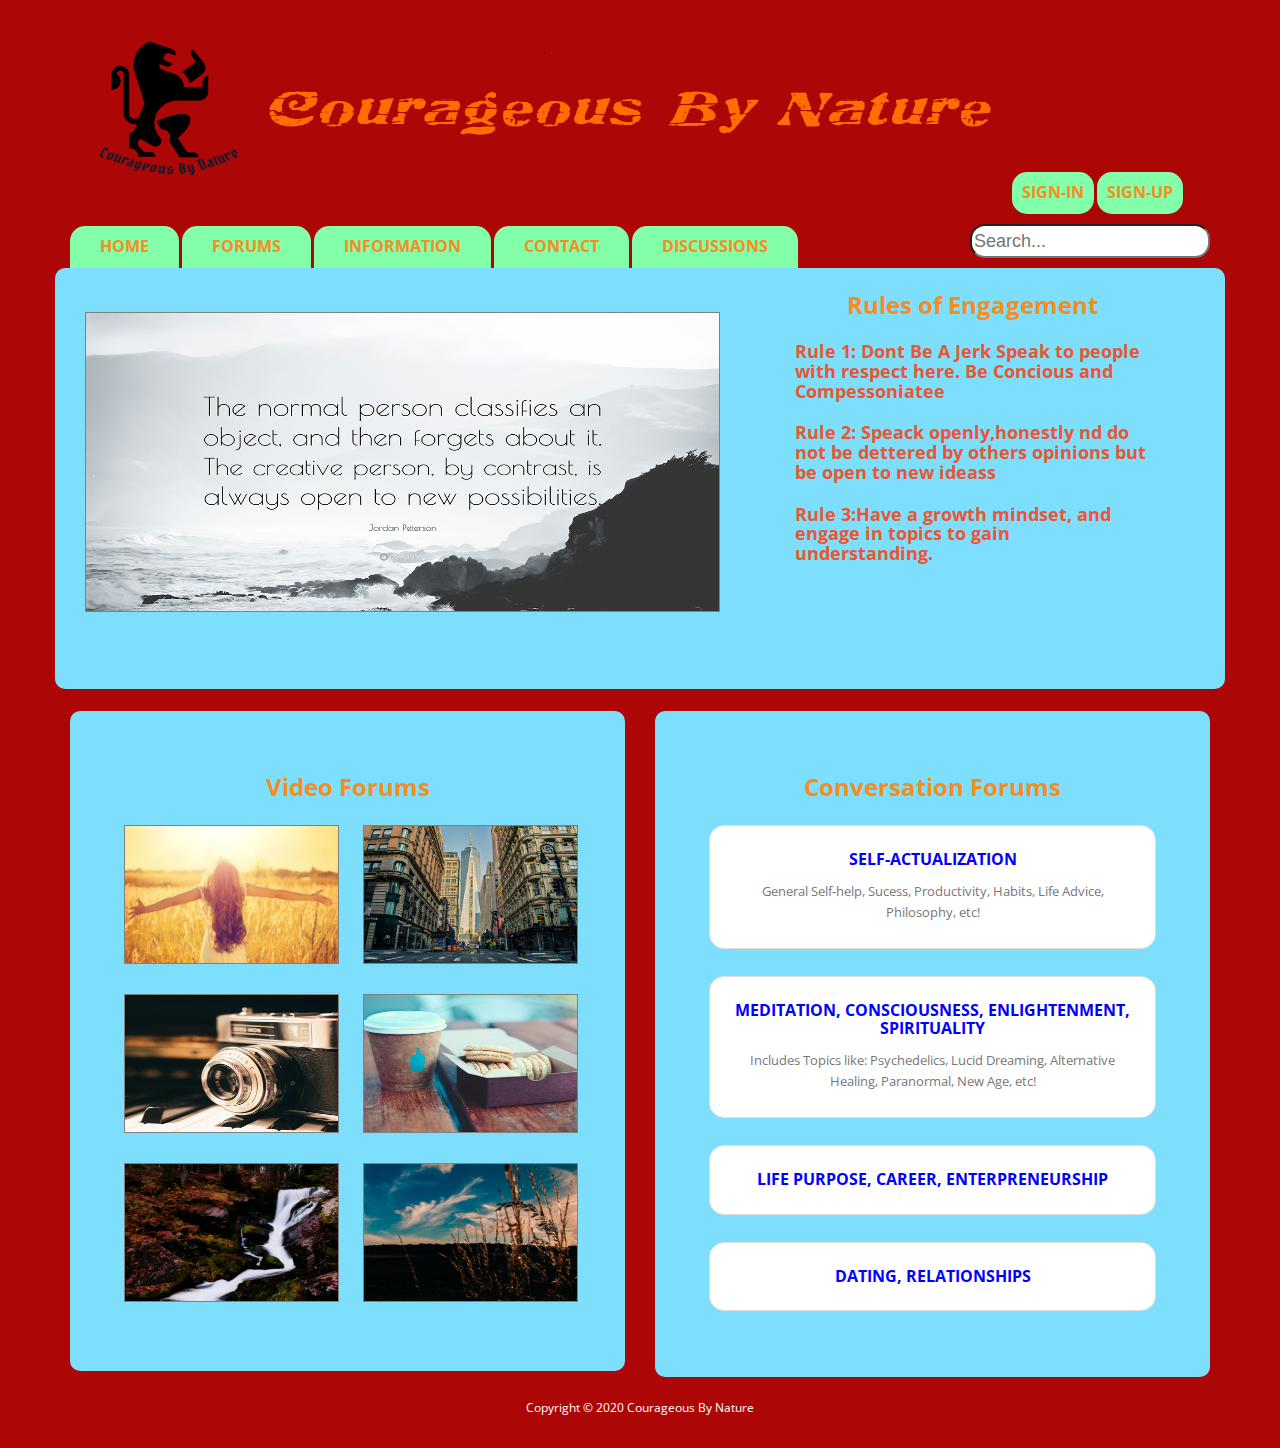
<file: index.html>
<!DOCTYPE html>
<!--[if lt IE 7]><html class="no-js lt-ie9 lt-ie8 lt-ie7"> <![endif]-->
<!--[if IE 7]><html class="no-js lt-ie9 lt-ie8"> <![endif]-->
<!--[if IE 8]><html class="no-js lt-ie9"> <![endif]-->
<!--[if gt IE 8]><!--> <html class="no-js"> <!--<![endif]-->
<head>

    <meta charset="utf-8">
    <title>Courageous By Nature</title>

    <meta name="description" content="">
    <meta name="viewport" content="width=device-width">

    <link href="http://fonts.googleapis.com/css?family=Open+Sans:400,300,600,700,800" rel="stylesheet">

    <link rel="stylesheet" href="css/bootstrap.css">
    <link rel="stylesheet" href="css/normalize.min.css">
    <link rel="stylesheet" href="css/font-awesome.min.css">
    <link rel="stylesheet" href="css/animate.css">
    <link rel="stylesheet" href="css/templatemo-misc.css">
    <link rel="stylesheet" href="css/templatemo-style.css">

    <script src="js/vendor/modernizr-2.6.2.min.js"></script>

</head>
<body>

    
    <header class="site-header">
        
        <div class="main-header">
            <div class="container">
                <div class="row">
                    <div class="col-md-12 col-sm-12 col-xs-12">
                        <div class="logo">
                            <img src="./images/cbnlogo.png" style="width: 85%;
                            height: 156px;">
                        </div> <!-- /.logo -->
                    </div> <!-- /.col-md-4 -->
                   
                </div> <!-- /.row -->
            </div> <!-- /.container -->
        </div> <!-- /.main-header -->
        <div class="main-nav" style="margin-bottom: -5%;">
            <div class="container">
                <div class="row">
                    <div class="col-md-8 col-sm-8">
                        <div class="list-menu">
                            <ul>
                                <li><a href="index.html">Home</a></li>
                                <li><a href="Forums.html">Forums</a></li>
                                <li><a href="Information.html">Information</a></li>
                                <li><a href="contact.html">Contact</a></li>
                                <li><a href="Forums-new.html">Discussions</a></li>
                            </ul>
                        </div> <!-- /.list-menu -->
                    </div> <!-- /.col-md-6 -->
                    <div class="col-md-4 col-sm-4" style="margin-top: -54px;">
                        <div class="list-menu">
                            <ul style="margin-left: 45%;">
                                <li style="border-radius: 15px 15px 15px 15px;
                                padding: 10px 10px;
                            "><a href="#">Sign-In</a></li>
                                <li style="border-radius: 15px 15px 15px 15px;
                                padding: 10px 10px;
                            "><a href="#">Sign-Up</a></li>
                            </ul>
                        </div> <!-- /.list-menu -->
                        <div class="notification">
                            <input type="text" placeholder="Search..." style="height: 34px; font-size: large;
                            border-radius: 15px 15px 15px 15px;">
                            
                        </div>
                    </div> <!-- /.col-md-6 -->
                </div> <!-- /.row -->
            </div> <!-- /.container -->
        </div> <!-- /.main-nav -->
    </header> <!-- /.site-header -->

    <div class="content-section">
        <div class="container">
            <div class="row">
                <div class="col-md-12" style="background: #7EDFFC; border-radius: 10px 10px 10px 10px;padding-bottom: 5%;">
                <div class="col-md-7">
                    <div class="">
                        <div style="height: 300px;
                        padding: 0%;margin-top: 7%;">
                            <img style="height: 100%; width: 100%;border: 1px solid gray;" src="images/jpnormalvscreative.jpg" alt="Normal vs Creative">
                        </div> <!-- /.product-thumb -->
                    </div> 
                </div> <!-- /.col-md-6 -->
                        <div class="col-md-5">
                            <div class="col-md-12" ><h3 style="color: #f78c1f;
                                font-size: x-large; text-align: center;">Rules of Engagement</h3>
                            </div>
                        <div style="padding: 10%;">
                            <h5><a href="#" style="font-size: large;">Rule 1: Dont Be A Jerk
                           Speak to people with respect here. Be Concious and Compessoniatee</a></h5>
                            
                            
                            <h5><a href="#" style="font-size: large;">Rule 2: Speack openly,honestly nd do not be dettered by others opinions but be open to new ideass </a></h5>
                           
                           

                            <h5><a href="#" style="font-size: large;">Rule 3:Have a growth mindset, and engage in topics to gain understanding.</a></h5>
                            
                            
                       
                       
                        </div> <!-- /.product-content -->
                  
                </div> <!-- /.col-md-6 -->
            </div> <!-- /.col-md-12 -->
            </div> <!-- /.row -->
           
           

            <div class="row" style="margin-top: 2%;">
                <!-- <div class="col-md-12" style="background: #7EDFFC; border-radius: 1%;padding-bottom: 5%;"> -->
                <div class="col-md-6">
               

                   
                    <div class="col-md-12" style="padding: 7%; background: #7EDFFC;
                    border-radius: 10px 10px 10px 10px;">
                     <div class="col-md-12" ><h3 style="color: #f78c1f;
                        font-size: x-large;text-align: center;">Video Forums</h3>
                    </div>
                    <div class="col-md-6">
                    <div class="product-item-1">
                        <div class="product-thumb">
                            <img src="images/Standing in the sun.jpg" alt="In The Sun">
                        </div> <!-- /.product-thumb -->
                    </div> 
                </div> <!-- /.col-md-6 -->
                <div class="col-md-6">
                    <div class="product-item-1">
                        <div class="product-thumb">
                            <img src="images/city.jpg" alt="City">
                        </div> <!-- /.product-thumb -->
                    </div> 
                </div> <!-- /.col-md-6 -->
                <div class="col-md-6">
                    <div class="product-item-1">
                        <div class="product-thumb">
                            <img src="images/camera.jpg" alt="Camera">
                        </div> <!-- /.product-thumb -->
                    </div> 
                </div> <!-- /.col-md-6 -->
                <div class="col-md-6">
                    <div class="product-item-1">
                        <div class="product-thumb">
                            <img src="images/coffee.jpg" alt="Coffee">
                        </div> <!-- /.product-thumb -->
                    </div> 
                </div> <!-- /.col-md-6 -->
                <div class="col-md-6">
                    <div class="product-item-1">
                        <div class="product-thumb">
                            <img src="images/creek.jpg" alt="Creek">
                        </div> <!-- /.product-thumb -->
                    </div> 
                </div> <!-- /.col-md-6 -->
                <div class="col-md-6">
                    <div class="product-item-1">
                        <div class="product-thumb">
                            <img src="images/sky.jpg" alt="Sky">
                        </div> <!-- /.product-thumb -->
                    </div> 
                </div> <!-- /.col-md-6 -->
            </div> <!-- /.col-md-12 -->


                </div> <!-- /.col-md-6 -->
                        <div class="col-md-6">
                           
                            <div class="col-md-12" style="padding: 7%; background: #7EDFFC;
                            border-radius: 10px 10px 10px 10px;">
                        <div class="col-md-12" ><h3 style="color: #f78c1f;
                            font-size: x-large; text-align: center;">Conversation Forums</h3>
                        </div>
                                    <div class="col-md-12">
                                    <div class="product-content">
                                      <div style="text-align: center;margin: 25px;">
                                        <h5><a href="#" style="color: blue;">Self-Actualization</a></h5>
                                       
                                        <p>General Self-help, Sucess, Productivity, Habits, Life Advice, Philosophy, etc!</p>
                                    </div>
                                    </div> <!-- /.product-content -->
                              
                            </div> <!-- /.col-md-12 -->
                            <div class="col-md-12">
                                <div class="product-content">
                                    <div style="text-align: center;margin: 25px;">
                                    <h5><a href="#" style="color: blue;">Meditation, Consciousness, Enlightenment, Spirituality</a></h5>
                                   
                                    <p>Includes Topics like: Psychedelics, Lucid Dreaming, Alternative Healing, Paranormal, New Age, etc!</p>
                                </div>
                                </div> <!-- /.product-content -->
                          
                        </div> <!-- /.col-md-12 -->
                        <div class="col-md-12">
                            <div class="product-content">
                                <div style="text-align: center;margin: 25px;">
                                <h5><a href="#" style="color: blue;">Life Purpose, Career, Enterpreneurship</a></h5>
                                </div>
                            </div> <!-- /.product-content -->
                      
                    </div> <!-- /.col-md-12 -->
                    <div class="col-md-12">
                        <div class="product-content">
                            <div style="text-align: center;margin: 25px;">
                            <h5><a href="#" style="color: blue;">Dating, Relationships</a></h5>
                            </div>
                        </div> <!-- /.product-content -->
                  
                </div> <!-- /.col-md-12 -->
                </div> <!-- /.col-md-6 -->
                        </div> <!-- /.product-content -->
                  
                <!-- </div>  -->
            </div> <!-- /.col-md-12 -->
           
           

        </div> <!-- /.container -->
    </div> <!-- /.content-section -->



    <footer class="site-footer">
  
        <div class="bottom-footer">
            <div class="container">
                <div class="row">
                    <div class="col-md-12 text-center">
                        <span>Copyright &copy; 2020 <a href="#">Courageous By Nature</a></span>
                       </div> <!-- /.col-md-12 -->
                </div> <!-- /.row -->
            </div> <!-- /.container -->
        </div> <!-- /.bottom-footer -->
    </footer> <!-- /.site-footer -->

    
    <script src="js/vendor/jquery-1.10.1.min.js"></script>
    <script>window.jQuery || document.write('<script src="js/vendor/jquery-1.10.1.min.js"><\/script>')</script>
    <script src="js/jquery.easing-1.3.js"></script>
    <script src="js/bootstrap.js"></script>
    <script src="js/plugins.js"></script>
    <script src="js/main.js"></script>


</body>
</html>
</file>
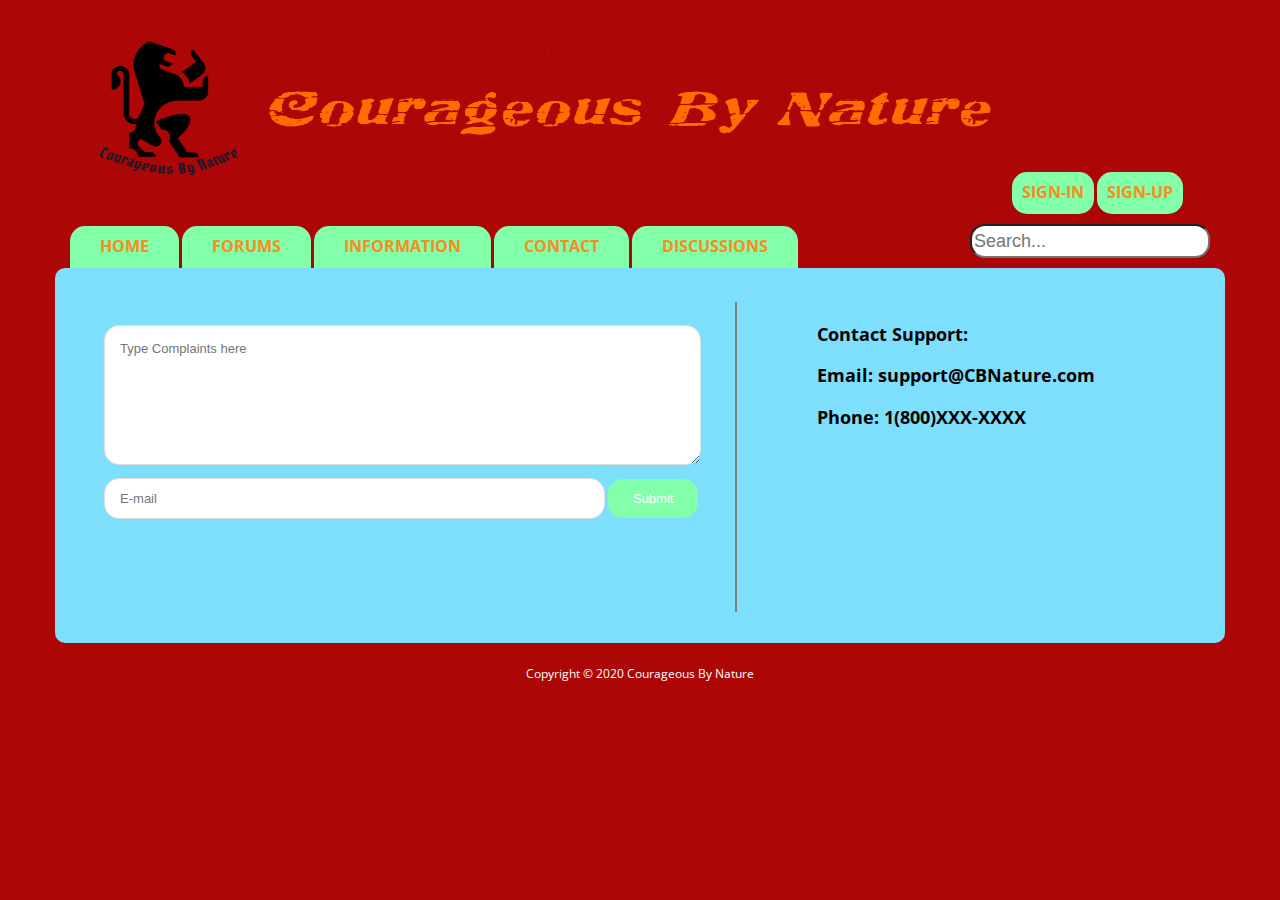
<file: contact.html>
<!DOCTYPE html>
<!--[if lt IE 7]><html class="no-js lt-ie9 lt-ie8 lt-ie7"> <![endif]-->
<!--[if IE 7]><html class="no-js lt-ie9 lt-ie8"> <![endif]-->
<!--[if IE 8]><html class="no-js lt-ie9"> <![endif]-->
<!--[if gt IE 8]><!--> <html class="no-js"> <!--<![endif]-->
<head>
<!-- 
Kool Store Template
http://www.templatemo.com/preview/templatemo_428_kool_store
-->
    <meta charset="utf-8">
    <title>Courageous By Nature</title>

    <meta name="description" content="">
    <meta name="viewport" content="width=device-width">

    <link href="http://fonts.googleapis.com/css?family=Open+Sans:400,300,600,700,800" rel="stylesheet">

    <link rel="stylesheet" href="css/bootstrap.css">
    <link rel="stylesheet" href="css/normalize.min.css">
    <link rel="stylesheet" href="css/font-awesome.min.css">
    <link rel="stylesheet" href="css/animate.css">
    <link rel="stylesheet" href="css/templatemo-misc.css">
    <link rel="stylesheet" href="css/templatemo-style.css">

    <script src="js/vendor/modernizr-2.6.2.min.js"></script>

</head>
<body>
 
    
    <header class="site-header">
        
        <div class="main-header">
            <div class="container">
                <div class="row">
                    <div class="col-md-12 col-sm-12 col-xs-12">
                        <div class="logo">
                            <img src="./images/cbnlogo.png" style="width: 85%;
                            height: 156px;">
                        </div> <!-- /.logo -->
                    </div> <!-- /.col-md-4 -->
                   
                </div> <!-- /.row -->
            </div> <!-- /.container -->
        </div> <!-- /.main-header -->
        <div class="main-nav" style="margin-bottom: -5%;">
            <div class="container">
                <div class="row">
                    <div class="col-md-8 col-sm-8">
                        <div class="list-menu">
                            <ul>
                                <li><a href="index.html">Home</a></li>
                                <li><a href="Forums.html">Forums</a></li>
                                <li><a href="Information.html">Information</a></li>
                                <li><a href="contact.html">Contact</a></li>
                                <li><a href="Forums-new.html">Discussions</a></li>
                            </ul>
                        </div> <!-- /.list-menu -->
                    </div> <!-- /.col-md-6 -->
                    <div class="col-md-4 col-sm-4" style="margin-top: -54px;">
                        <div class="list-menu">
                            <ul style="margin-left: 45%;">
                                <li style="border-radius: 15px 15px 15px 15px;
                                padding: 10px 10px;
                            "><a href="#">Sign-In</a></li>
                                <li style="border-radius: 15px 15px 15px 15px;
                                padding: 10px 10px;
                            "><a href="#">Sign-Up</a></li>
                            </ul>
                        </div> <!-- /.list-menu -->
                        <div class="notification">
                            <input type="text" placeholder="Search..." style="height: 34px; font-size: large;
                            border-radius: 15px 15px 15px 15px;">
                            
                        </div>
                    </div> <!-- /.col-md-6 -->
                </div> <!-- /.row -->
            </div> <!-- /.container -->
        </div> <!-- /.main-nav -->
    </header> <!-- /.site-header -->

    <div class="content-section">
        <div class="container">
            <div class="row">
                <div class="col-md-12" style="background: #7EDFFC; border-radius: 10px 10px 10px 10px;">
                <div class="col-md-7">
                    <div class="">
                        <div style="height: 350px;
                        padding: 3%;margin-top: 4%;">



        
            
                <div class="contact-form">
                    <form name="contactform" id="contactform" action="#" method="post">
                        <p>
                            <textarea name="message" id="message" placeholder="Type Complaints here"></textarea>    
                        </p>
                        <p>
                            <input name="subject" type="text" id="subject" placeholder="E-mail" style="width: 84%;"> 
                            <input type="submit" class="mainBtn" id="submit" value="Submit" style="width:15%;border-radius: 15px 15px 15px 15px;">
                        </p>
                        
                    </form>
                </div> <!-- /.contact-form -->





                           
                        </div> <!-- /.product-thumb -->
                    </div> 
                </div> <!-- /.col-md-6 -->
                <div class="col-md-1" style="border-left: 2px solid gray;height: 310px;width: 10px;margin-top: 3%;"></div>
                        <div class="col-md-4">
                        <div style="padding: 10%;">
                            <h5><a href="#" style="font-size: large;color: #000000;">Contact Support:</a></h5>
                           
                            <h5><a href="#" style="font-size: large;color: #000000;">Email:
                                support@CBNature.com</a></h5>
                            
                            <h5><a href="#" style="font-size: large;color: #000000;">Phone: 1(800)XXX-XXXX </a></h5>
                           
                           
                       
                       
                        </div> <!-- /.product-content -->
                  
                </div> <!-- /.col-md-6 -->
            </div> <!-- /.col-md-12 -->
            </div> <!-- /.row -->
           
           

           

        </div> <!-- /.container -->
    </div> <!-- /.content-section -->



    <footer class="site-footer">
  
        <div class="bottom-footer">
            <div class="container">
                <div class="row">
                    <div class="col-md-12 text-center">
                        <span>Copyright &copy; 2020 <a href="#">Courageous By Nature</a></span>
                       </div> <!-- /.col-md-12 -->
                </div> <!-- /.row -->
            </div> <!-- /.container -->
        </div> <!-- /.bottom-footer -->
    </footer> <!-- /.site-footer -->

    
    <script src="js/vendor/jquery-1.10.1.min.js"></script>
    <script>window.jQuery || document.write('<script src="js/vendor/jquery-1.10.1.min.js"><\/script>')</script>
    <script src="js/jquery.easing-1.3.js"></script>
    <script src="js/bootstrap.js"></script>
    <script src="js/plugins.js"></script>
    <script src="js/main.js"></script>


</body>
</html>
</file>
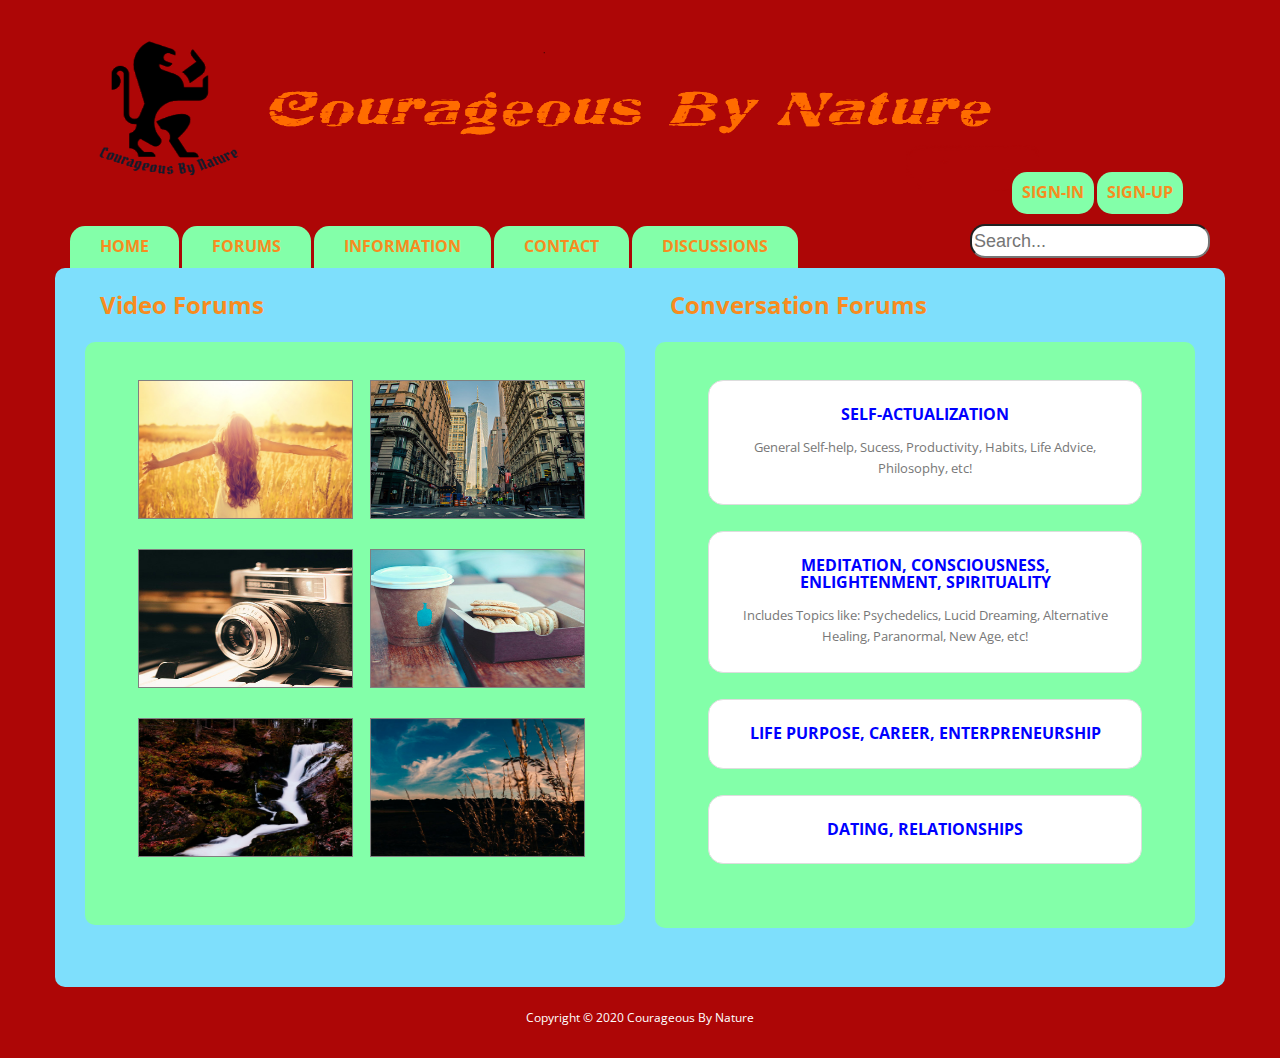
<file: Forums.html>
<!DOCTYPE html>
<!--[if lt IE 7]><html class="no-js lt-ie9 lt-ie8 lt-ie7"> <![endif]-->
<!--[if IE 7]><html class="no-js lt-ie9 lt-ie8"> <![endif]-->
<!--[if IE 8]><html class="no-js lt-ie9"> <![endif]-->
<!--[if gt IE 8]><!--> <html class="no-js"> <!--<![endif]-->
<head>

    <meta charset="utf-8">
    <title>Courageous By Nature</title>

    <meta name="description" content="">
    <meta name="viewport" content="width=device-width">

    <link href="http://fonts.googleapis.com/css?family=Open+Sans:400,300,600,700,800" rel="stylesheet">

    <link rel="stylesheet" href="css/bootstrap.css">
    <link rel="stylesheet" href="css/normalize.min.css">
    <link rel="stylesheet" href="css/font-awesome.min.css">
    <link rel="stylesheet" href="css/animate.css">
    <link rel="stylesheet" href="css/templatemo-misc.css">
    <link rel="stylesheet" href="css/templatemo-style.css">

    <script src="js/vendor/modernizr-2.6.2.min.js"></script>

</head>
<body>

    
    <header class="site-header">
        
        <div class="main-header">
            <div class="container">
                <div class="row">
                    <div class="col-md-12 col-sm-12 col-xs-12">
                        <div class="logo">
                            <img src="./images/cbnlogo.png" style="width: 85%;
                            height: 156px;">
                        </div> <!-- /.logo -->
                    </div> <!-- /.col-md-4 -->
                   
                </div> <!-- /.row -->
            </div> <!-- /.container -->
        </div> <!-- /.main-header -->
        <div class="main-nav" style="margin-bottom: -5%;">
            <div class="container">
                <div class="row">
                    <div class="col-md-8 col-sm-8">
                        <div class="list-menu">
                            <ul>
                                <li><a href="index.html">Home</a></li>
                                <li><a href="Forums.html">Forums</a></li>
                                <li><a href="Information.html">Information</a></li>
                                <li><a href="contact.html">Contact</a></li>
                                <li><a href="Forums-new.html">Discussions</a></li>
                            </ul>
                        </div> <!-- /.list-menu -->
                    </div> <!-- /.col-md-6 -->
                    <div class="col-md-4 col-sm-4" style="margin-top: -54px;">
                        <div class="list-menu">
                            <ul style="margin-left: 45%;">
                                <li style="border-radius: 15px 15px 15px 15px;
                                padding: 10px 10px;
                            "><a href="#">Sign-In</a></li>
                                <li style="border-radius: 15px 15px 15px 15px;
                                padding: 10px 10px;
                            "><a href="#">Sign-Up</a></li>
                            </ul>
                        </div> <!-- /.list-menu -->
                        <div class="notification">
                            <input type="text" placeholder="Search..." style="height: 34px; font-size: large;
                            border-radius: 15px 15px 15px 15px;">
                            
                        </div>
                    </div> <!-- /.col-md-6 -->
                </div> <!-- /.row -->
            </div> <!-- /.container -->
        </div> <!-- /.main-nav -->
    </header> <!-- /.site-header -->

    <div class="content-section">
        <div class="container">
            <div class="row">
                <div class="col-md-12" style="background: #7EDFFC; border-radius: 10px 10px 10px 10px;padding-bottom: 5%;">
                <div class="col-md-6">
               

                    <div class="col-md-12" ><h3 style="color: #f78c1f;
                        font-size: x-large;">Video Forums</h3>
                        <!-- <div>
                        <img src="./images/video-forum.png">
                    </div> -->
                    </div>
                    <div class="col-md-12" style="padding: 7%; background: #83FFA9;
                    border-radius: 10px 10px 10px 10px;">
                    <div class="col-md-6">
                    <div class="product-item-1">
                        <div class="product-thumb">
                            <img src="images/Standing in the sun.jpg" alt="In The Sun">
                        </div> <!-- /.product-thumb -->
                    </div> 
                </div> <!-- /.col-md-6 -->
                <div class="col-md-6">
                    <div class="product-item-1">
                        <div class="product-thumb">
                            <img src="images/city.jpg" alt="City">
                        </div> <!-- /.product-thumb -->
                    </div> 
                </div> <!-- /.col-md-6 -->
                <div class="col-md-6">
                    <div class="product-item-1">
                        <div class="product-thumb">
                            <img src="images/camera.jpg" alt="Camera">
                        </div> <!-- /.product-thumb -->
                    </div> 
                </div> <!-- /.col-md-6 -->
                <div class="col-md-6">
                    <div class="product-item-1">
                        <div class="product-thumb">
                            <img src="images/coffee.jpg" alt="Coffee">
                        </div> <!-- /.product-thumb -->
                    </div> 
                </div> <!-- /.col-md-6 -->
                <div class="col-md-6">
                    <div class="product-item-1">
                        <div class="product-thumb">
                            <img src="images/creek.jpg" alt="Creek">
                        </div> <!-- /.product-thumb -->
                    </div> 
                </div> <!-- /.col-md-6 -->
                <div class="col-md-6">
                    <div class="product-item-1">
                        <div class="product-thumb">
                            <img src="images/sky.jpg" alt="Sky">
                        </div> <!-- /.product-thumb -->
                    </div> 
                </div> <!-- /.col-md-6 -->
            </div> <!-- /.col-md-12 -->


                </div> <!-- /.col-md-6 -->
                        <div class="col-md-6">
                            <div class="col-md-12" ><h3 style="color: #f78c1f;
                                font-size: x-large;">Conversation Forums</h3>
                               <!--  <div>
                                <img src="./images/convo-forum.png">
                            </div> -->
                            </div>
                            <div class="col-md-12" style="padding: 7%; background: #83FFA9;
                            border-radius: 10px 10px 10px 10px;">
                       
                           
                                    <div class="col-md-12">
                                    <div class="product-content">
                                      <div style="text-align: center;margin: 25px;">
                                        <h5><a href="#" style="color: blue;">Self-Actualization</a></h5>
                                       
                                        <p>General Self-help, Sucess, Productivity, Habits, Life Advice, Philosophy, etc!</p>
                                    </div>
                                    </div> <!-- /.product-content -->
                              
                            </div> <!-- /.col-md-12 -->
                            <div class="col-md-12">
                                <div class="product-content">
                                    <div style="text-align: center;margin: 25px;">
                                    <h5><a href="#" style="color: blue;">Meditation, Consciousness, Enlightenment, Spirituality</a></h5>
                                   
                                    <p>Includes Topics like: Psychedelics, Lucid Dreaming, Alternative Healing, Paranormal, New Age, etc!</p>
                                </div>
                                </div> <!-- /.product-content -->
                          
                        </div> <!-- /.col-md-12 -->
                        <div class="col-md-12">
                            <div class="product-content">
                                <div style="text-align: center;margin: 25px;">
                                <h5><a href="#" style="color: blue;">Life Purpose, Career, Enterpreneurship</a></h5>
                                </div>
                            </div> <!-- /.product-content -->
                      
                    </div> <!-- /.col-md-12 -->
                    <div class="col-md-12">
                        <div class="product-content">
                            <div style="text-align: center;margin: 25px;">
                            <h5><a href="#" style="color: blue;">Dating, Relationships</a></h5>
                            </div>
                        </div> <!-- /.product-content -->
                  
                </div> <!-- /.col-md-12 -->
                </div> <!-- /.col-md-6 -->
                        </div> <!-- /.product-content -->
                  
                </div> <!-- /.col-md-6 -->
            </div> <!-- /.col-md-12 -->
            </div> <!-- /.row -->
           
           

         
           
           

        </div> <!-- /.container -->
    </div> <!-- /.content-section -->



    <footer class="site-footer">
  
        <div class="bottom-footer">
            <div class="container">
                <div class="row">
                    <div class="col-md-12 text-center">
                        <span>Copyright &copy; 2020 <a href="#">Courageous By Nature</a></span>
                       </div> <!-- /.col-md-12 -->
                </div> <!-- /.row -->
            </div> <!-- /.container -->
        </div> <!-- /.bottom-footer -->
    </footer> <!-- /.site-footer -->

    
    <script src="js/vendor/jquery-1.10.1.min.js"></script>
    <script>window.jQuery || document.write('<script src="js/vendor/jquery-1.10.1.min.js"><\/script>')</script>
    <script src="js/jquery.easing-1.3.js"></script>
    <script src="js/bootstrap.js"></script>
    <script src="js/plugins.js"></script>
    <script src="js/main.js"></script>


</body>
</html>
</file>
<file: css/templatemo-misc.css>
/* 
 * 	Core Owl Carousel CSS File
 *	v1.3.2
 */
/* clearfix */
.owl-carousel .owl-wrapper:after {
  content: ".";
  display: block;
  clear: both;
  visibility: hidden;
  line-height: 0;
  height: 0;
}

/* display none until init */
.owl-carousel {
  display: none;
  position: relative;
  width: 100%;
  -ms-touch-action: pan-y;
}

.owl-carousel .owl-wrapper {
  display: none;
  position: relative;
  -webkit-transform: translate3d(0px, 0px, 0px);
}

.owl-carousel .owl-wrapper-outer {
  overflow: hidden;
  position: relative;
  width: 100%;
}

.owl-carousel .owl-wrapper-outer.autoHeight {
  -webkit-transition: height 500ms ease-in-out;
  -moz-transition: height 500ms ease-in-out;
  -ms-transition: height 500ms ease-in-out;
  -o-transition: height 500ms ease-in-out;
  transition: height 500ms ease-in-out;
}

.owl-carousel .owl-item {
  float: left;
}

.owl-controls .owl-page,
.owl-controls .owl-buttons div {
  cursor: pointer;
}

.owl-controls {
  -webkit-user-select: none;
  -khtml-user-select: none;
  -moz-user-select: none;
  -ms-user-select: none;
  user-select: none;
  -webkit-tap-highlight-color: transparent;
}

/* mouse grab icon */
.grabbing {
  cursor: url(../images/grabbing.png) 8 8, move;
}

/* fix */
.owl-carousel .owl-wrapper,
.owl-carousel .owl-item {
  -webkit-backface-visibility: hidden;
  -moz-backface-visibility: hidden;
  -ms-backface-visibility: hidden;
  -webkit-transform: translate3d(0, 0, 0);
  -moz-transform: translate3d(0, 0, 0);
  -ms-transform: translate3d(0, 0, 0);
}
</file>
<file: css/templatemo-style.css>
html,
button,
input,
select,
textarea {
  color: #222;
}

::-moz-selection {
  background: #b3d4fc;
  text-shadow: none;
}

::selection {
  background: #b3d4fc;
  text-shadow: none;
}

hr {
  display: block;
  height: 1px;
  border: 0;
  border-top: 1px solid #ccc;
  margin: 1em 0;
  padding: 0;
}

img {
  vertical-align: middle;
}

fieldset {
  border: 0;
  margin: 0;
  padding: 0;
}

textarea {
  resize: vertical;
}

.top-header .social-icons ul, .main-header .main-menu ul.menu, .main-nav .list-menu ul, ul.product-buttons, ul.follow-us {
  padding: 0;
  margin: 0;
  list-style: none;
}

/* ==========================================================================
   Helper classes
   ========================================================================== */
.ir {
  background-color: transparent;
  border: 0;
  overflow: hidden;
  *text-indent: -9999px;
}

.ir:before {
  content: "";
  display: block;
  width: 0;
  height: 150%;
}

.hidden {
  display: none !important;
  visibility: hidden;
}

.invisible {
  visibility: hidden;
}

.clearfix:before,
.clearfix:after {
  content: " ";
  display: table;
}

.clearfix:after {
  clear: both;
}

.clearfix {
  *zoom: 1;
}

/* ==========================================================================
    Forms
   ========================================================================== */
form input[type="text"],
form input[type="email"],
form input[type="number"],
form input[type="password"] {
  background: #fff;
  border: 1px solid #fff;
  padding: 7px 10px;
  width: 60%;
}
form input[type="text"]:focus,
form input[type="email"]:focus,
form input[type="number"]:focus,
form input[type="password"]:focus {
  outline: none !important;
}
form .button {
  background: #fff;
  border: 1px solid #fff;
  padding: 7px 20px;
  text-transform: uppercase;
}
form .button:focus, form .button:active {
  outline: none !important;
}
form .button.yellow {
  background: #e7af2a;
  color: #fff;
  border: 1px solid #c89316;
}

/* ==========================================================================
   Print styles
   ========================================================================== */
@media print {
  * {
    background: transparent !important;
    color: #000 !important;
    /* Black prints faster: h5bp.com/s */
    box-shadow: none !important;
    text-shadow: none !important;
  }

  a,
  a:visited {
    text-decoration: underline;
  }

  a[href]:after {
    content: " (" attr(href) ")";
  }

  abbr[title]:after {
    content: " (" attr(title) ")";
  }

  /*
   * Don't show links for images, or javascript/internal links
   */
  .ir a:after,
  a[href^="javascript:"]:after,
  a[href^="#"]:after {
    content: "";
  }

  pre,
  blockquote {
    border: 1px solid #999;
    page-break-inside: avoid;
  }

  thead {
    display: table-header-group;
    /* h5bp.com/t */
  }

  tr,
  img {
    page-break-inside: avoid;
  }

  img {
    max-width: 100% !important;
  }

  @page {
    margin: 0.5cm;
  }
  p,
  h2,
  h3 {
    orphans: 3;
    widows: 3;
  }

  h2,
  h3 {
    page-break-after: avoid;
  }
}
/* ==========================================================================
    Structure & Defaults
   ========================================================================== */
html, body {
  font-size: 100%;
  /* width: 100%; */
  width: 100%;
  margin: 0 auto;
  height: 100%;
  -webkit-font-smoothing: antialiased;
  -moz-osx-font-smoothing: grayscale;
  vertical-align: baseline;
}

body {
  font: 13px/21px "Open Sans", Arial, sans-serif;
  color: #777777;
  background-color:#AD0606;
  overflow-x: hidden;
  font-style: normal;
}

a {
  color: #ea5534;
  text-decoration: none !important;
  -webkit-transition: all 200ms ease-in;
  -moz-transition: all 200ms ease-in;
  -ms-transition: all 200ms ease-in;
  -o-transition: all 200ms ease-in;
  transition: all 200ms ease-in;
}
a:hover {
  color: #e84c3d;
}

h1, h2, h3, h4, h5, h6 {
  font-family: "Open Sans", Arial, sans-serif;
  color: #2a3f52;
  font-weight: 700;
}

h1 {
  font-size: 2.6em;
}

h2 {
  font-size: 2.2em;
}

h3 {
  font-size: 1.8em;
}

h4 {
  font-size: 1.4em;
}

h5 {
  font-size: 1em;
}

h6 {
  font-size: .8em;
}

*, *:before, *:after {
  -moz-box-sizing: border-box;
  -webkit-box-sizing: border-box;
  box-sizing: border-box;
}

/* ==========================================================================
    Header Site Styling
   ========================================================================== */
.top-header {
  border-bottom: 1px solid #dddddd;
}
.top-header .top-header-left a {
  border-left: 1px solid #dddddd;
  padding: 10px 15px;
  display: inline-block;
}
.top-header .top-header-left a:last-child {
  border-right: 1px solid #dddddd;
}
.top-header .social-icons {
  float: right;
  text-align: right;
}
.top-header .social-icons ul li {
  float: left;
  border-left: 1px solid #dddddd;
}
.top-header .social-icons ul li:last-child {
  border-right: 1px solid #dddddd;
}
.top-header .social-icons ul li a {
  width: 42px;
  height: 42px;
  line-height: 42px;
  text-align: center;
  display: block;
}

.main-header {
  padding: 35px 0;
}
.main-header .logo h1 {
  margin: 4px 0 0 0;
  font-size: 3em;
  text-transform: uppercase;
}
.main-header .main-menu {
  text-align: right;
  height: 54px;
  position: relative;
}
.main-header .main-menu ul.menu {
  margin-right: -7px;
  position: absolute;
  right: 47px;
  z-index: 6;
  background-color: #2a80b9;
  padding: 0 20px;
  height: 54px;
  line-height: 54px;
  display: none;
  float: right;
  -webkit-border-radius: 6px;
  border-radius: 6px;
  background-clip: padding-box;
  /* stops bg color from leaking outside the border: */
}
.main-header .main-menu ul.menu li {
  display: inline-block;
}
.main-header .main-menu ul.menu li a {
  color: white;
  text-transform: none;
  margin: 0 15px;
  font-size: 16px;
}
.main-header .main-menu ul.menu li a:hover {
  color: #bfddf0;
}
.main-header .main-menu a.toggle-menu {
  float: right;
  width: 54px;
  height: 54px;
  display: block;
  text-align: center;
  line-height: 54px;
  background-color: #2d3e50;
  color: white;
  font-size: 24px;
  position: absolute;
  right: 0;
  z-index: 7;
  -webkit-backface-visibility: hidden;
  /* Chrome, Safari, Opera */
  backface-visibility: hidden;
  -webkit-border-radius: 6px;
  border-radius: 6px;
  background-clip: padding-box;
  /* stops bg color from leaking outside the border: */
}

.main-nav {
  /* background-color: #2a80b9; */
  color: white;
}
.main-nav a {
  color:#f78c1f
}
.main-nav .list-menu ul li {
  display: inline-block;
  padding: 10px 30px;
  /* border-left: 1px solid #8fe47f; */
  background: #83FFA9;
  border-radius: 15px 15px 0px 0px;
}
.main-nav .list-menu ul li:last-child {
  /* border-right: 1px solid #3598db; */
}
.main-nav .list-menu ul li a {
  font-size: 16px;
  text-transform: uppercase;
  font-weight: 700;
}
.main-nav .list-menu ul li a:hover {
  color: #dcecf7;
}
.main-nav .notification {
  text-align: right;
  padding-top: 10px;
}

/* ==========================================================================
    Default Styling
   ========================================================================== */
.content-section {
 /*  margin: 60px 0;
  border-bottom: 1px solid #dddddd;
  padding-bottom: 60px; */
}

.section-title h2 {
  margin-top: 0;
  margin-bottom: 50px;
}

.product-content {
  background-color: white;
  border: 1px solid #dddddd;
  border-radius: 15px 15px 15px 15px;
    margin-bottom: 6%;
}
.product-content h5 {
  font-size: 16px;
  text-transform: uppercase;
  margin: 0;
}
.product-content h5 a {
  color: #2a3f52;
}
.product-content h5 a:hover {
  color: #e84c3d;
}
.product-content span {
  color: #2a80b9;
  display: block;
}
.product-content span.price {
  margin-top: 10px;
  font-size: 16px;
  font-weight: 600;
}

.product-thumb img {
  width: 100%;
  /* height: 100%; */
  height: 139px;
  border: 1px solid gray;
}

.product-item-1 {
  margin-bottom: 30px;
}
.product-item-1 .product-content {
  border-top: 0;
  padding: 20px 20px 15px 20px;
}
.product-item-1 .product-thumb {
  overflow: hidden;
  width: 215px;
}

.product-item-2 {
  margin-bottom: 30px;
  overflow: hidden;
  position: relative;
}
.product-item-2 .product-thumb {
  float: left;
  width: 100%;
}
.product-item-2 .product-thumb img {
  width: 100%;
  height: 100%;
}
.product-item-2 .product-content {
  float: right;
  border-left: 0;
  padding: 20px;
  overflow: hidden;
}
.product-item-2 .product-content.overlay {
  position: absolute;
  width: 100%;
  height: 100%;
  background-color: rgba(0, 0, 0, 0.8);
  color: white;
  opacity: 0;
  filter: alpha(opacity=0);
  transform: scale(0);
  -moz-transform: scale(0);
  -o-transform: scale(0);
  -webkit-transform: scale(0);
  -ms-transform: scale(0);
  -webkit-transition: all 250ms ease-in-out;
  -moz-transition: all 250ms ease-in-out;
  -ms-transition: all 250ms ease-in-out;
  -o-transition: all 250ms ease-in-out;
  transition: all 250ms ease-in-out;
}
.product-item-2 .product-content.overlay a {
  color: #e84c3d;
}
.product-item-2:hover .product-content.overlay {
  opacity: 1;
  filter: alpha(opacity=100);
  transform: scale(1);
  -moz-transform: scale(1);
  -o-transform: scale(1);
  -webkit-transform: scale(1);
  -ms-transform: scale(1);
}

.product-item-3 {
  margin-bottom: 30px;
}
.product-item-3 .product-thumb {
  overflow: hidden;
}
.product-item-3 .product-thumb img {
  width: 100%;
}
.product-item-3 .product-content {
  border-top: 0;
  padding: 20px 20px 0 20px;
}
.product-item-3 .button-holder {
  width: 70%;
  height: 26px;
  text-align: center;
  background-color: #e84c3d;
  margin: 0 auto;
  display: block;
  margin-top: 30px;
  -webkit-backface-visibility: hidden;
  /* Chrome, Safari, Opera */
  backface-visibility: hidden;
}
.product-item-3 .button-holder a {
  color: white;
  display: block;
  width: 100%;
  height: 100%;
  line-height: 26px;
  font-size: 24px;
}
.product-item-3 label {
  width: 60px;
  font-weight: normal;
}
.product-item-3 select, .product-item-3 option {
  color: #a3a7aa;
  border: 1px solid #c4c4c4;
}
.product-item-3 select:focus, .product-item-3 option:focus {
  outline: 0;
}

.product-item-4 {
  overflow: hidden;
  position: relative;
}
.product-item-4 .product-thumb {
  float: left;
  width: 100%;
}
.product-item-4 .product-content {
  float: right;
  border-left: 0;
  padding: 20px;
  overflow: hidden;
}
.product-item-4 .product-content.overlay {
  position: absolute;
  width: 100%;
  height: 100%;
  background-color: rgba(0, 0, 0, 0.8);
  color: white;
  opacity: 0;
  filter: alpha(opacity=0);
  transform: scale(0);
  -moz-transform: scale(0);
  -o-transform: scale(0);
  -webkit-transform: scale(0);
  -ms-transform: scale(0);
  -webkit-transition: all 250ms ease-in-out;
  -moz-transition: all 250ms ease-in-out;
  -ms-transition: all 250ms ease-in-out;
  -o-transition: all 250ms ease-in-out;
  transition: all 250ms ease-in-out;
}
.product-item-4 .product-content.overlay a {
  color: #e84c3d;
}
.product-item-4:hover .product-content.overlay {
  opacity: 1;
  filter: alpha(opacity=100);
  transform: scale(1);
  -moz-transform: scale(1);
  -o-transform: scale(1);
  -webkit-transform: scale(1);
  -ms-transform: scale(1);
}

.product-item {
  -webkit-backface-visibility: hidden;
  /* Chrome, Safari, Opera */
  backface-visibility: hidden;
  margin-bottom: 30px;
}
.product-item .product-content {
  border: 0;
  margin-top: 20px;
}

.product-item-vote {
  -webkit-backface-visibility: hidden;
  /* Chrome, Safari, Opera */
  backface-visibility: hidden;
  margin-bottom: 40px;
}
.product-item-vote .product-content {
  border: 0;
  margin-top: 20px;
}
.product-item-vote ul.progess-bars {
  padding: 0 !important;
  margin: 20px 0 0 0;
}
.product-item-vote ul.progess-bars li {
  list-style: none !important;
}
.product-item-vote ul.progess-bars .progress {
  margin-bottom: 10px;
  background: transparent;
  box-shadow: none;
  -webkit-border-radius: 0;
  border-radius: 0;
  background-clip: padding-box;
  /* stops bg color from leaking outside the border: */
}
.product-item-vote ul.progess-bars .progress span {
  margin-left: 7px;
  display: inline-block;
}
.product-item-vote ul.progess-bars .progress span i {
  margin-left: 7px;
  display: inline-block;
}
.product-item-vote ul.progess-bars .progress span.comments {
  color: #e84c3d;
}
.product-item-vote ul.progess-bars .progress-bar {
  box-shadow: none;
}
.product-item-vote ul.progess-bars .progress-bar.comments {
  background-color: #e84c3d;
}

.ads-placemenet {
  overflow: hidden;
}
.ads-placemenet img {
  width: 100%;
}

.product-image {
  overflow: hidden;
}
.product-image img {
  width: 100%;
}

.product-information h2 {
  margin: 20px 0;
}
.product-information .product-infos {
  color: #2a80b9;
  font-size: 18px;
  font-weight: 600;
  margin: 30px 0;
}
.product-information .product-infos span {
  margin-right: 30px;
}

ul.product-buttons li {
  margin-bottom: 15px;
}

.main-btn {
  display: inline-block;
  background-color: #2a80b9;
  color: white;
  font-size: 16px;
  font-weight: 600;
  width: 160px;
  height: 46px;
  line-height: 46px;
  text-align: center;
  -webkit-border-radius: 4px;
  border-radius: 4px;
  background-clip: padding-box;
  /* stops bg color from leaking outside the border: */
}
.main-btn:hover {
  background-color: #e84c3d;
  color: white;
}

form input[type="text"], 
form input[type="email"], 
form input[type="number"], 
form input[type="password"],
textarea {
  background: #fff;
  border: 1px solid #ddd;
  padding: 12px 15px;
}

#contactform textarea,
#contactform input {
  width: 100%;
  border-radius: 15px 15px 15px 15px;
}

#contactform textarea {
  min-height: 140px;
}

#contactform input.mainBtn {
  border: 0;
  outline: 0;
  padding: 12px;
  color: #fff;
  background: #83ffa9;
}



/* ==========================================================================
    Footer Site Styling
   ========================================================================== */
.site-footer {
  color: white;
  font-size: 13px;
}
.site-footer a {
  color: white;
}
.site-footer a:hover {
  color: #bfddf0;
}
.site-footer h3.widget-title {
  font-weight: 600;
  color: white;
  margin: 0 0 30px 0;
  font-size: 1.4em;
}

.footer-widget {
  margin-bottom: 40px;
}

.our-partner {
  background-color: #2a80b9;
  padding: 15px;
  position: relative;
}
.our-partner .item {
  margin: 0 15px;
  overflow: hidden;
}
.our-partner .item img {
  width: 100%;
}
.our-partner .customNavigation .prev, .our-partner .customNavigation .next {
  position: absolute;
  top: 20%;
  font-size: 24px;
}
.our-partner .customNavigation .prev {
  left: -10px;
}
.our-partner .customNavigation .next {
  right: -10px;
}

.main-footer {
  background-color: #2d3e50;
  padding: 50px 0 0 0;
}
.main-footer ul {
  padding: 0;
  margin: 0;
  list-style: square;
  list-style-position: inside;
}
.main-footer ul li a {
  display: inline-block;
  line-height: 20px;
  margin-bottom: 10px;
}

ul.follow-us {
  margin-top: 30px;
}
ul.follow-us li {
  display: block;
  margin-bottom: 10px;
}
ul.follow-us li a {
  background-color: #2a80b9;
  color: white;
  text-transform: uppercase;
  font-weight: 700;
  font-size: 16px;
  padding: 10px 25px;
  display: inline-block;
  border: 1px solid white;
}
ul.follow-us li a i {
  margin-right: 25px;
}

.newsletter {
  padding: 20px;
  background-color: #2a80b9;
}
.newsletter p {
  margin: 0 0 20px 0;
  font-size: 14px;
  text-align: left;
}
.newsletter input {
  -webkit-backface-visibility: hidden;
  /* Chrome, Safari, Opera */
  backface-visibility: hidden;
  outline: 0;
  border: 0;
  height: 38px;
  padding: 0 10px;
  width: 64%;
}
.newsletter input[type=submit] {
  width: auto;
  background-color: #2d3e50;
  color: white;
  padding: 0 25px;
  font-size: 14px;
  text-transform: uppercase;
  font-weight: 700;
  margin: 0;
}

.bottom-footer {
  background-color: #AD0606;
 /*  border-top: 1px solid #3598db; */
  padding: 20px 0;
  font-size: 12px;
}
.bottom-footer span {
  display: block;
  margin-bottom: 10px;
}
.bottom-footer p {
  width: 70%;
  margin: 0 auto;
}

/*------------------------------------------------------
	RESPONSIVE STYLES 
--------------------------------------------------------*/
@media (max-width: 991px) {
  ul.menu {
    text-align: left;
    background-color: #2d3e50 !important;
    width: 100%;
    height: auto !important;
    background-color: red;
    right: 60px !important;
  }
  ul.menu li {
    float: none;
    display: block !important;
  }

  .toggle-menu {
    background-color: #2a80b9 !important;
  }

  .product-content .full-row {
    margin-top: 20px;
  }
  .product-content select {
    width: 100%;
  }

  .product-item-2, .product-item-4 {
    width: 100%;
  }
  .product-item-2 .product-thumb, .product-item-4 .product-thumb {
    height: auto;
  }

  .product-item-4 {
    margin-bottom: 30px;
  }
}
@media (max-width: 767px) {
  .top-header {
    border-bottom: 0;
  }

  ul.menu {
    min-width: 320px !important;
  }

  .top-header-left {
    border-bottom: 1px solid #dddddd;
  }

  .social-icons {
    width: 100%;
    text-align: center;
    float: none !important;
    border-bottom: 1px solid #dddddd;
  }
  .social-icons ul {
    text-align: center;
  }

  .main-nav .list-menu {
    border-bottom: 1px solid #3598db;
  }
  .main-nav .notification {
    padding: 20px 0;
    text-align: left;
  }

  .product-content select {
    width: 40%;
  }

  .product-item-2, .product-item-4 {
    width: 100%;
  }
  .product-item-4 {
    margin-bottom: 30px;
  }
  .product-item-4 .product-content p {
    display: none;
  }
}
@media (max-width: 581px) {
  ul.menu {
    min-width: 220px !important;
  }

  .main-nav .list-menu ul li {
    padding: 20px 15px;
  }
  .main-nav .list-menu ul li a {
    font-size: 14px;
  }

  .product-content select {
    width: 100%;
  }

  .product-item-2 .product-content p {
    display: none;
  }
}
</file>
